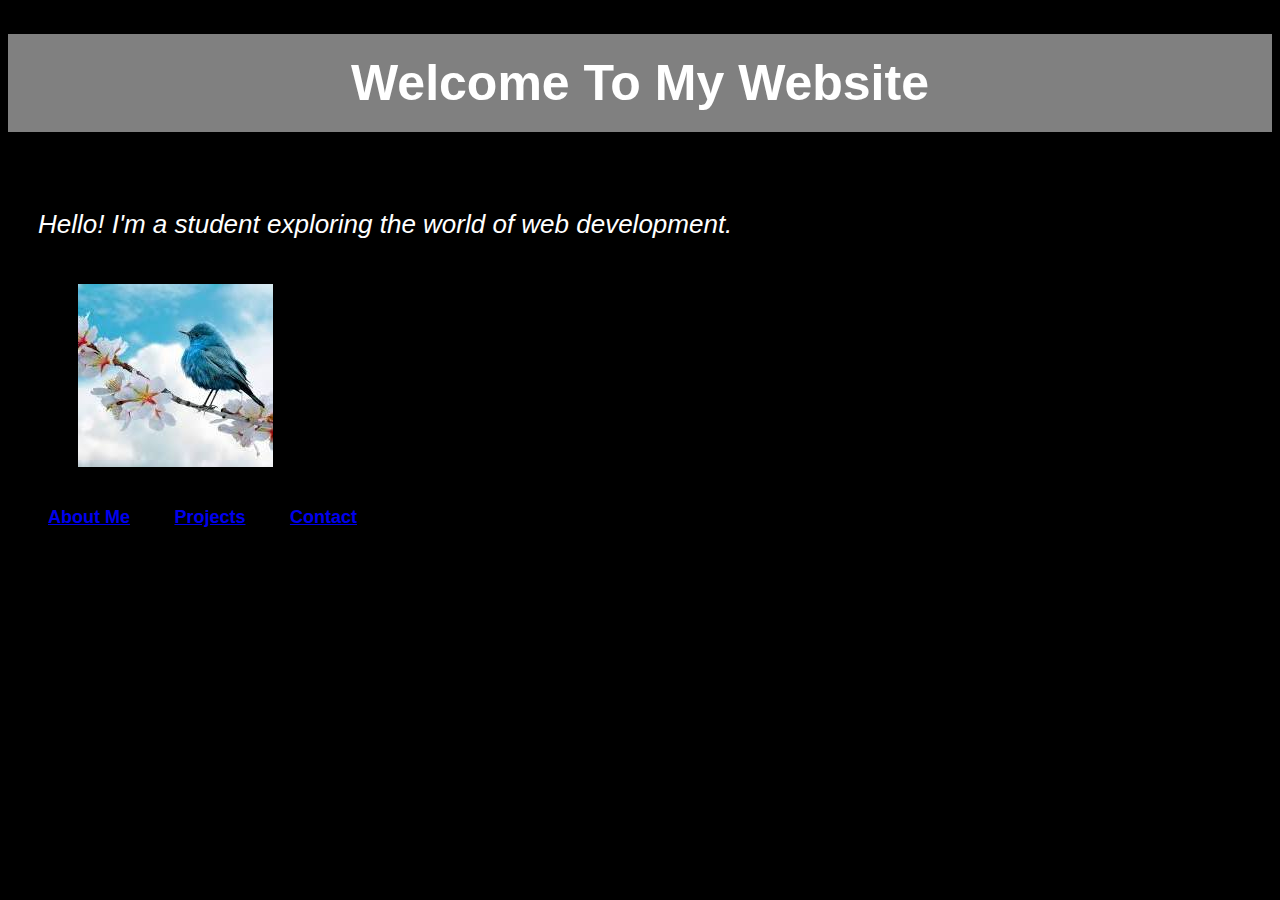
<file: index.html>
<!DOCTYPE html>
<html>
<head>
		<title> home</title>
</head>
<body style="font-family: sans-serif; background-color: black; color: white;">

	<h1 style="text-align: center; font-size: 50px; background-color: gray; color: white; padding: 20px;">
		Welcome To My Website
	</h1><br>
	
	<p style ="font-size: 26px; margin-left: 30px"><i>Hello! I'm a student exploring the world of web development.</p></i><br>

	<img src="[data-uri]" alt="Placeholder Image" style="margin-left: 70px;"><br>
<br><br>

<a style="margin-left: 40px; font-size: 18px;"href="about.html"><b>About Me</a> 
<a style="margin-left: 40px; font-size: 18px;"href="website page.html">Projects</a> 
<a style="margin-left: 40px; font-size: 18px;"href="contact.html">Contact</a></b>
</body>
</html>
</file>
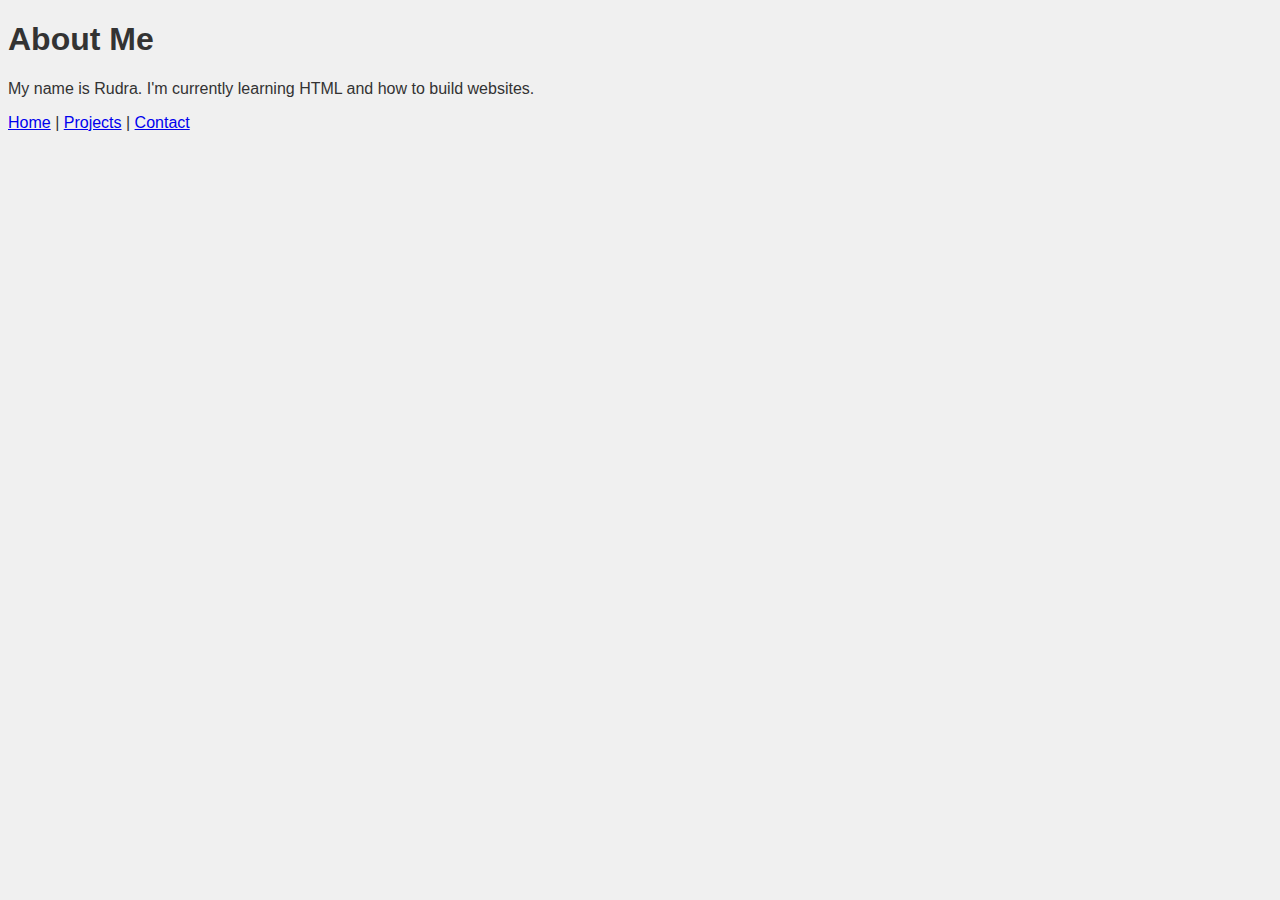
<file: about.html>
<!DOCTYPE html>
<html>
<head>
  <title>About Me</title>
</head>
<body style="font-family: sans-serif; background-color: #f0f0f0; color: #333;">

  <h1>About Me</h1>
  <p>My name is Rudra. I'm currently learning HTML and how to build websites.</p>

  <nav>
    <a href="index.html">Home</a> |
    <a href="projects.html">Projects</a> |
    <a href="contact.html">Contact</a>
  </nav>

</body>
</html>
</file>
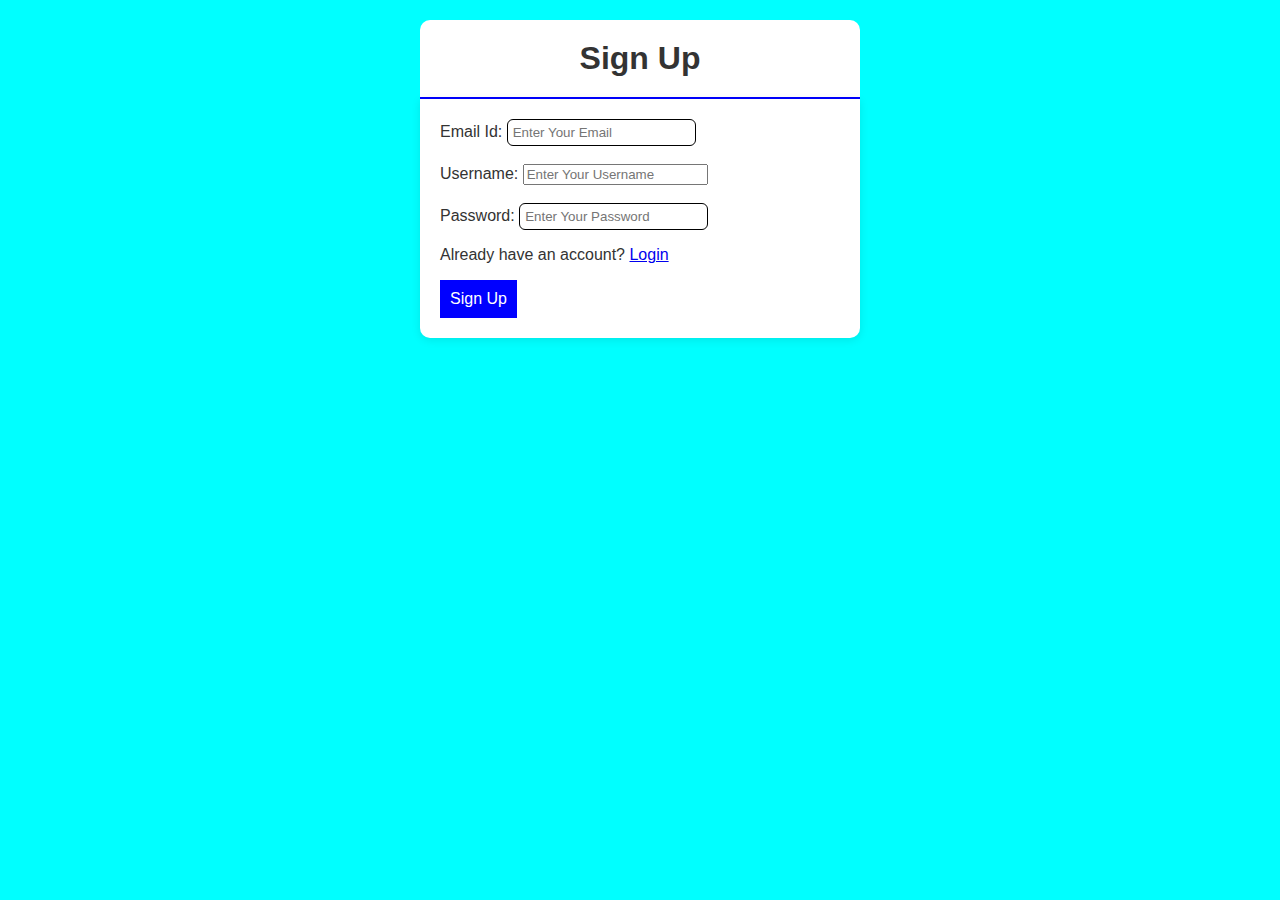
<file: signup.html>
<!doctype html>
<html>
    <head>
        <style>
            body {
                font-family: Arial, sans-serif;
                background-color: aqua;
                color: #333;
                margin: 0;
                padding: 20px;
            }
            h1,form {
                max-width: 400px;
                margin: auto;
                background: white;
                padding: 20px;
                border-bottom: 2px solid blue;
                border-radius: 10px 10px 0 0;
            }
            form {
                max-width: 400px;
                margin: auto;
                border: none;
                background: white;
                padding: 20px;
                border-radius: 0 0 10px 10px;
                box-shadow: 0 2px 10px rgba(0, 0, 0, 0.1);
            }
            input[type="email"] {
                padding: 5px;
                border-radius: 6px;
                border: 1px solid;
            }
            input[type="username"] {
                padding: 5px;
                border-radius: 10px;
                border: 1px solid;
            }
            input[type="password"] {
                padding: 5px;
                border-radius: 6px;
                border: 1px solid;
            }
            input[type="submit"] {
                background-color: blue;
                color: white;
                border: none;
                padding: 10px;
                cursor: pointer;
                font-size: 16px;
            }
            input[type="submit"]:hover {
                background-color: darkblue;
            }
            </style>
            <title>sign up</title>
    </head>
    <body>
        <h1 style="text-align: center;">Sign Up</h1>
        <form action="index.html">
            Email Id: <input type="email" name="email" required placeholder="Enter Your Email"><br><br>
            Username: <input type="text" name="username" required placeholder="Enter Your Username"><br><br>
            Password: <input type="password" name="password" required placeholder="Enter Your Password"><br>
            <p>Already have an account? <a href="Untitled-3.html">Login</a></p>
            <input type="submit" value="Sign Up"> 
    </body>
</html>
</file>
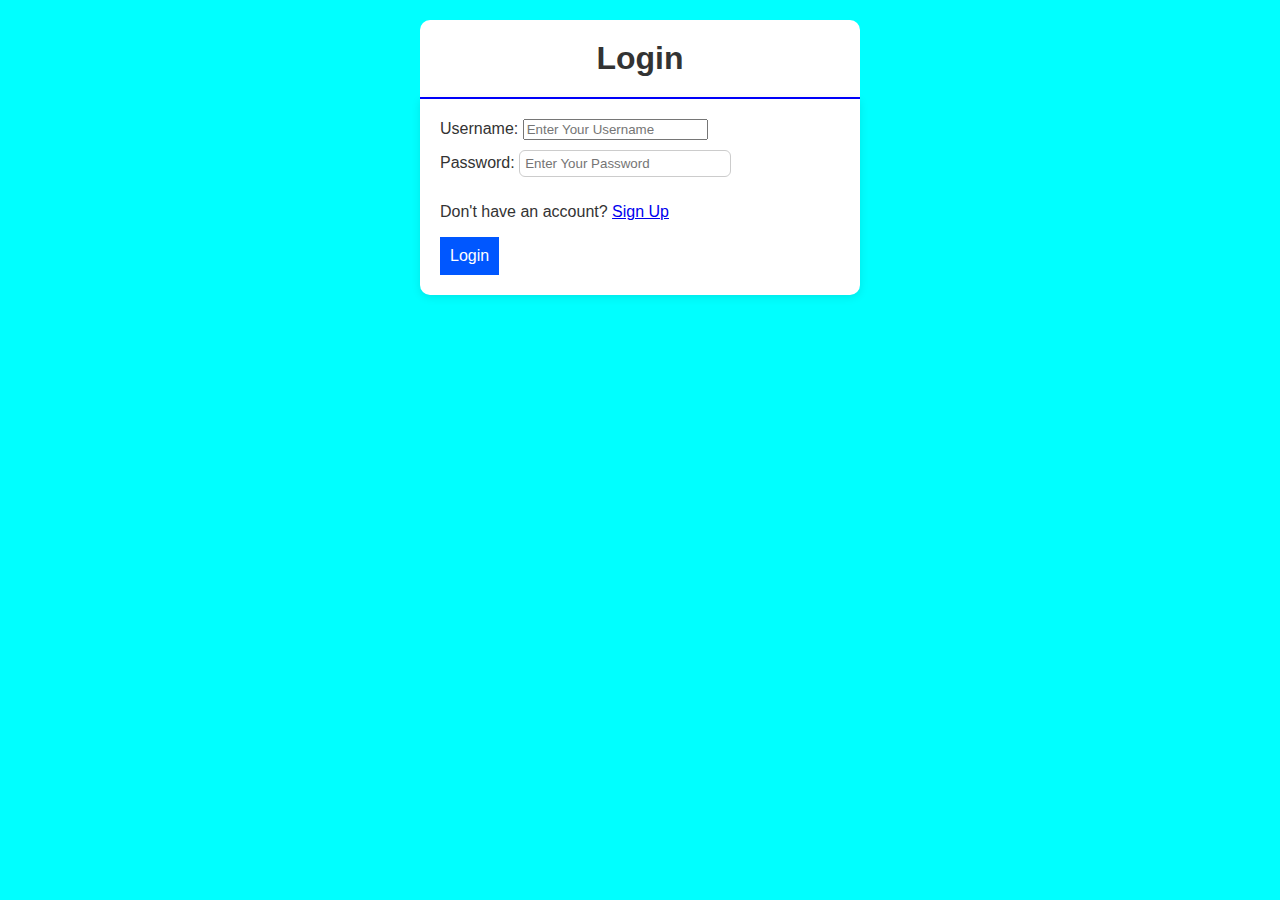
<file: Untitled-3.html>
<!DOCTYPE html>
<html>
<head>
    <style>
        body {
            font-family: Arial, sans-serif;
            background-color: aqua;
            color: #333;
            margin: 0;
            padding: 20px;
        }
        h1,form {
                max-width: 400px;
                margin: auto;
                background: white;
                padding: 20px;
                border-bottom: 2px solid blue;
                border-radius: 10px 10px 0 0;
        }
        form {
            max-width: 400px;
            margin: auto;
            background: white;
            padding: 20px;
            border: none;
            border-radius: 0 0 10px 10px;
            box-shadow: 0 2px 10px rgba(0, 0, 0, 0.1);
        }
        input[type="text"],
        input[type="password"] {
            width: 50%;
            padding: 5px;
            margin: 10px 0;
            border-radius: 6px;
            border: 1px solid #ccc;
        }
        input[type="submit"] {
            background-color: #0057ff;
            color: white;
            border: none;
            padding: 10px;
            cursor: pointer;
            font-size: 16px;
        }
        input[type="submit"]:hover {
            background-color: #0046cc;
        }
    </style>
<title>Login</title>
</head>
<body>
    <h1 style="text-align: center;"><b>Login</b></h1>
<form action="index.html">
    Username: <input name="username" required placeholder="Enter Your Username"><br>
    Password: <input type="password" name="password" required placeholder="Enter Your Password"><br>
    <p>Don't have an account? <a href="signup.html">Sign Up</a></p>
<input type="submit" value="Login">
</form>
</body>
</html>
</file>
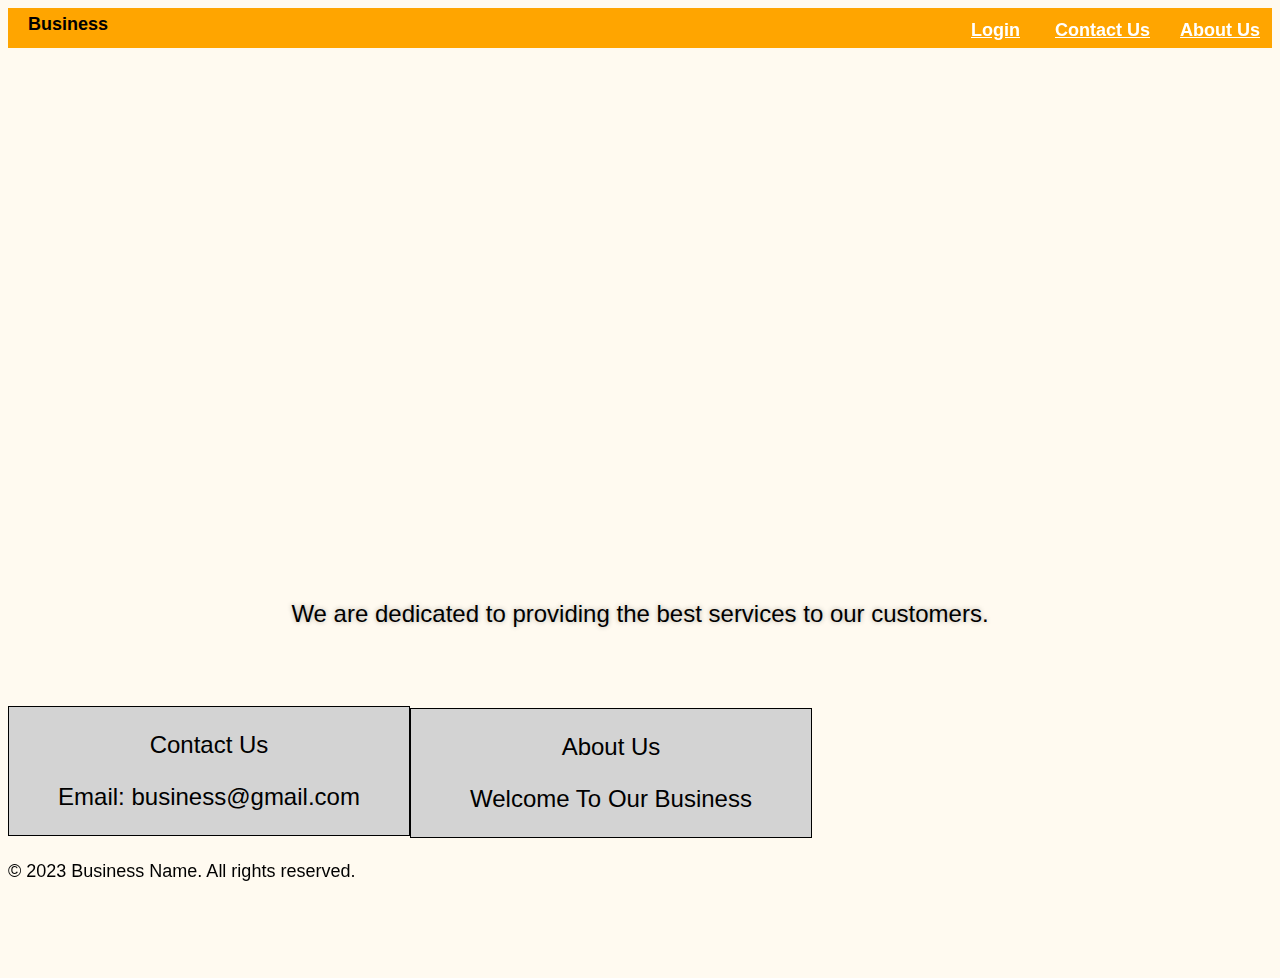
<file: website page.html>
<!doctype html>
<html>
    <head>
    <title>Website page</title>
    <link rel="stylesheet" href="website page.css">
    </head>
    <body>
        <nav>
            <div class="navbar">
            <b>Business</b>
            <a href="Untitled-3.html">Login</a>
            <a href="about.html">About Us</a>
            <a href="contact.html">Contact Us</a>
        </nav><br><br><br><br><br>
                <div class="header">
                    <p>Welcome to our website! Here you can find information about our business.</p>
                </div><br>

                <div class="header1">
                    <p>login to your account, and learn more about us.</p>
                </div><br>

                <div class="header2">
                    <p>Feel free to explore the links in the navigation bar to get started.</p>
                </div><br>

                <div class="header3">
                    <p>If you have any questions, don't hesitate to reach out through the contact page.</p>
                </div><br>
        
        <img src="Images/image-1.jpg" alt="Business Image">
        <img src="Images/image-2.jpg"alt="Business Image">
        <img src="Images/image-3.jpg" alt="business Image">
        <br><br><br>
        <br><br><br>
        <div class="text">
            <p>We are dedicated to providing the best services to our customers.</p>
        </div><br><br><br>
        <form>
            <div class="contact">
            <p>Contact Us</p>
            <p>Email: business@gmail.com</p>
            </div>
        </form>
        <div class="about">
        <form>
            <p>About Us</p>
            <p>Welcome To Our Business</p>
            </div>
        </form>
        <footer>
            <p>&copy; 2023 Business Name. All rights reserved.</p></footer>
    </body>
</html>
</file>
<file: website page.css>
/* CSS for the website page */
body {
            font-family: Arial, sans-serif;
            background-color: floralwhite;
        }
        /* to set the background color of the navagation bar */
        nav {
            padding: 20px;
      background-color: orange;
    }
    /* to align the text in the top of the page at left side */
    .navbar {
    position: absolute;
     font-weight: bold;
     font-size: 18px;
     top: 14px;
    }
    /* to align the navagation bar in the top of the page at right side */
    a {
        position: fixed;
      font-weight: bold;
      font-size: 18px;
      color: white;
        top: 20px;
    }
    a:hover {
        color: black;
    }
    b:nth-of-type(1) {
    left: 20px;
    }
    a:nth-of-type(1) {
      right: 260px;
    }
    a:nth-of-type(2) {
    right: 20px;
    }
    a:nth-of-type(3) {
      right: 130px;
    }
    /* Typing effect for text entered in the left side of the page */
    .header {
    width: 0;
    overflow: hidden;
    white-space: nowrap;
    animation: typing 2s steps(20, end) forwards;
    font-family: monospace;
    font-size: 20px;
}
    .header1 {
        width: 0;
    overflow: hidden;
    white-space: nowrap;
    animation: typing 2s steps(20, end) forwards;
    font-family: monospace;
    font-size: 20px;
    animation-delay: 1.5s;
    }
    .header2 {
        width: 0;
    overflow: hidden;
    white-space: nowrap;
    animation: typing 2s steps(20, end) forwards;
    font-family: monospace;
    font-size: 20px;
    animation-delay: 3s;
    }
    .header3 {
        width: 0;
    overflow: hidden;
    white-space: nowrap;
    animation: typing 2s steps(20, end) forwards;
    font-family: monospace;
    font-size: 20px;
    animation-delay: 4.5s;
    }
    /* Typing effect */
    @keyframes typing {
        from { width: 0 }
        to { width: 900px }
    }
    
    /* showing the images in the right side of the page */
    img {
        position: absolute;
        top: 125px;
        width: 350px;
        height: 350px;
        object-fit: contain;
        opacity: 0;
        border: 5px solid lightsteelblue;
        border-radius: 10px;
        animation: slide 9s infinite;
        }
        img:nth-of-type(1){
        right: 20px;
    }
    img:nth-of-type(2){
        right: 20px;
    }
    img:nth-of-type(3){
        right: 20px;
    }
    /* Animation for images */
        img:nth-of-type(1) {
      animation-delay: 0s;
    }
    img:nth-of-type(2) {
      animation-delay: 3s;
    }
    img:nth-of-type(3) {
      animation-delay: 6s;
    }

    @keyframes slide {
      0%   { opacity: 0; }
      10%  { opacity: 1; }
      30%  { opacity: 1; }
      40%  { opacity: 0; }
      100% { opacity: 0; }
    }
    /* it is used to show the text in the center of the page */
    .text {
        font-family: 'Franklin Gothic Medium', 'Arial Narrow', Arial, sans-serif;
        font-size: 24px;
        margin-top: 30px;
        text-align: center;
        text-shadow: 0 0 5px rgba(0, 0, 0, 0.3);
    /* to align the text pogition */
    }
        .text:nth-of-type(1) {
        position: fixed;
    }
    /* showing the gray box for contact information */
    .contact {
        max-width: 400px;
        max-height: 600px;
        font-family: 'Franklin Gothic Medium', 'Arial Narrow', Arial, sans-serif;
        font-size: 24px;
        background-color: lightgray;
        text-align: center;
        border: 1.5px solid black;
        left: 0;
        position: relative;
    }
    /* to alingn the contact box */
    .contact:nth-of-type(1) {
        right: 20px;
    }
    .about {
        max-width: 400px;
        max-height: 600px;
        font-family: 'Franklin Gothic Medium', 'Arial Narrow', Arial, sans-serif;
        font-size: 24px;
        background-color: lightgray;
        text-align: center;
        border: 1.5px solid black;
        bottom: 128px;
        left: 402px;
        position: relative;
    }
    .about:nth-of-type(1) {
        right: 0;
    }
    footer {
        position: fixed;
        bottom: 0;
        font-size: 40px;
        font-family: 'Franklin Gothic Medium', 'Arial Narrow', Arial, sans-serif;
        white-space: nowrap;
        font-size: 18px;
        animation: slideLeft 10s linear infinite; /* Slide animation */
    }

/* Animation keyframes */
@keyframes slideLeft {
  0% {
    right: 100%; /* Start from right screen */
  }
  100% {
    right: -30%; /* Move tovards left screen */
  }
}
</file>
